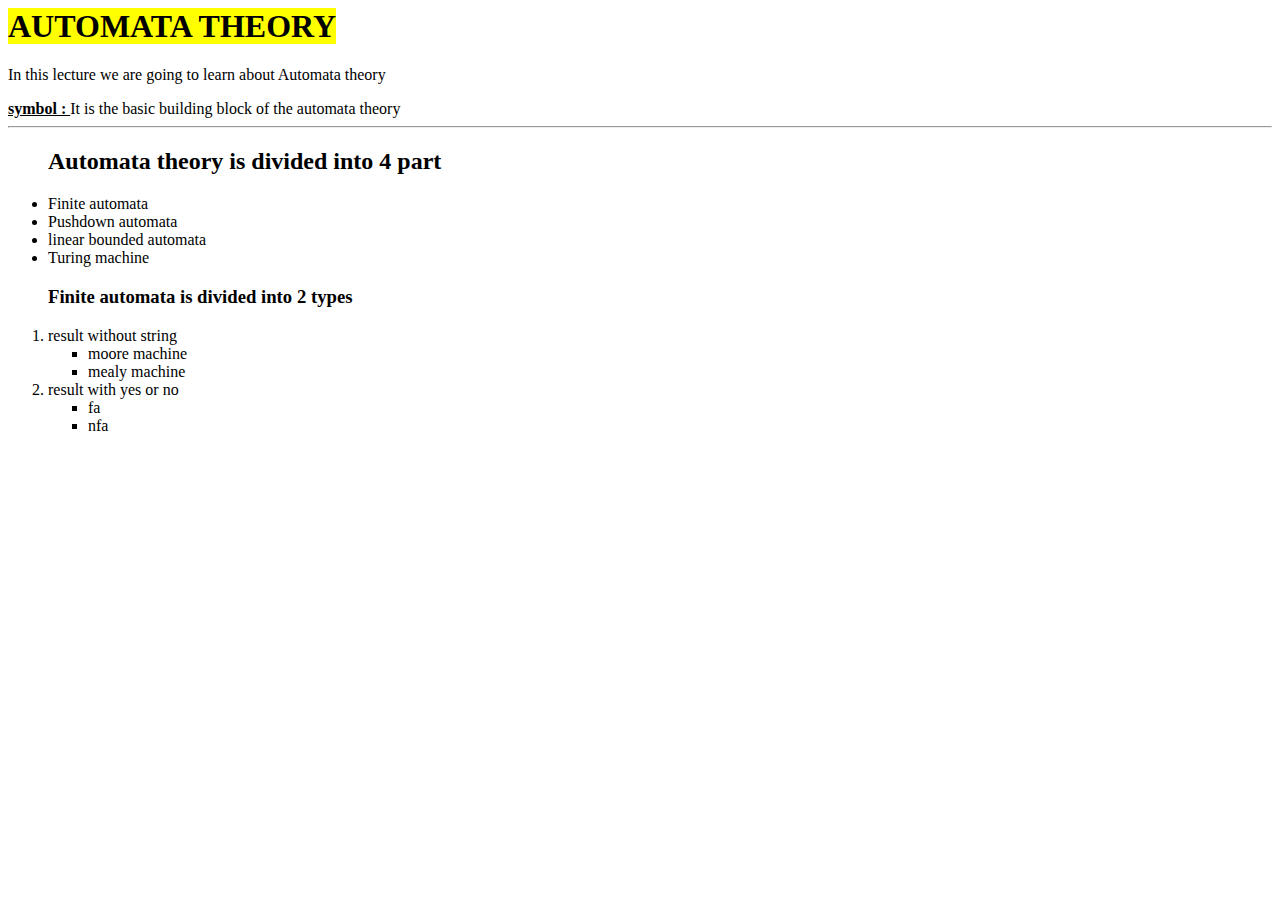
<file: index.html>
<html> 
<head>
  <title> first html program </title>
</head>
<body>
<h1> <mark>AUTOMATA THEORY </mark></h1> 
<p>  In this lecture we are going to learn about Automata theory</p> 
<b> <u>symbol : </u></b>It is the basic building block of the automata theory <hr/>
<ul> <h2>Automata theory is divided into 4 part</h2> 
<li> Finite automata</li>
<li> Pushdown automata </li>
<li> linear bounded automata </li>
<li> Turing machine</li>
</ul>
<ol> <h3>Finite automata is divided into 2 types</h3>
<li> result without string <ul type="square"> <li> moore machine </li> <li> mealy machine </li> </ul> </li>
<li> result with yes or no  <ul type="square"> <li> fa </li> <li> nfa </li> </ul> </li>
</ol>
</file>
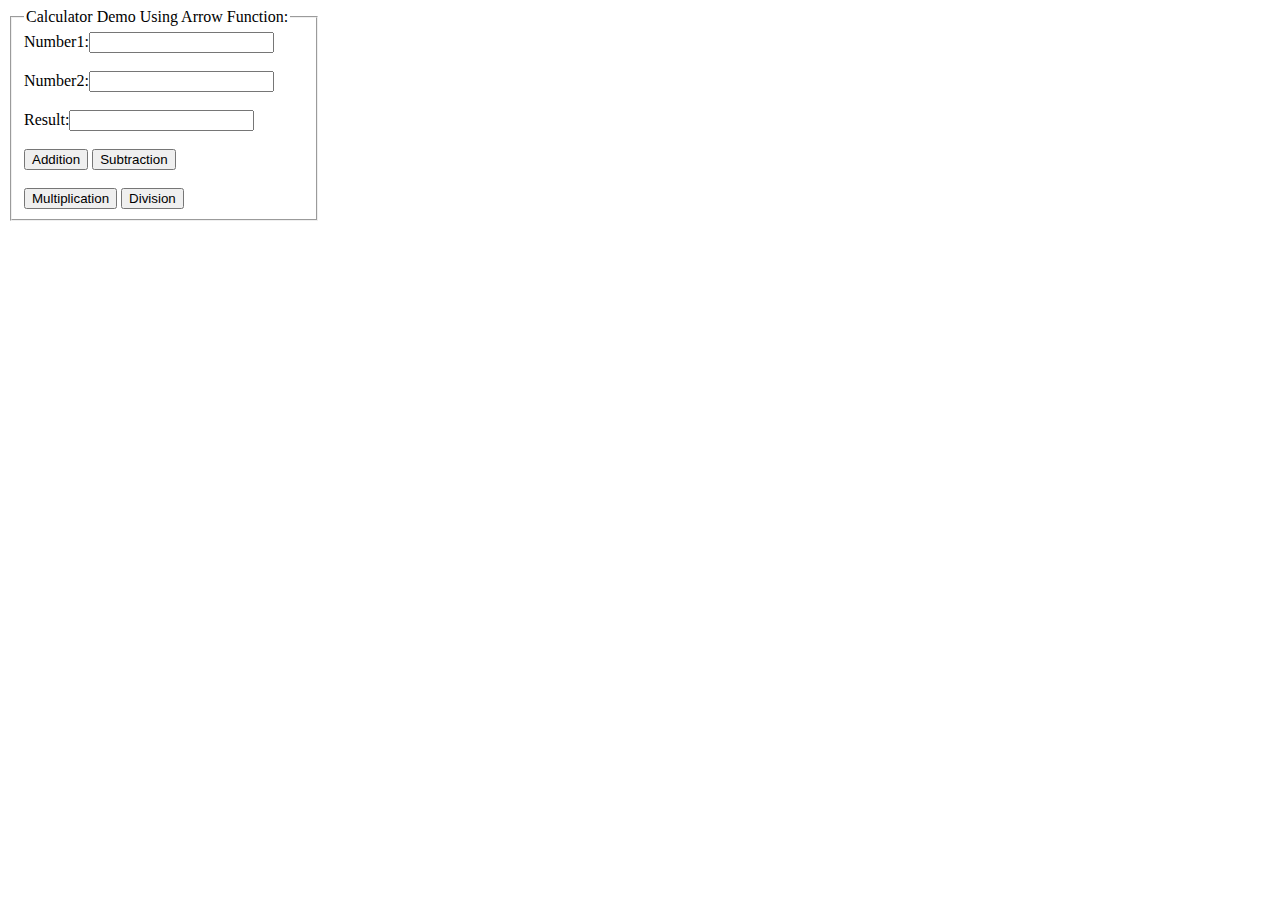
<file: calculator/calculator.html>
<html>  
  <body>
        <fieldset style="width:280px">
          <legend>Calculator Demo Using Arrow Function:</legend>
                        
                Number1:<input type="text" id="txtFirstNumber" /><br><br>
                Number2:<input type="text" id="txtSecondNumber" /><br><br>
                Result:<input type="text" id="textresult"  /><br><br>
                <input type="button" id="btnADD" value="Addition" onclick="Operation('+')" />
                <input type="button" id="btnSUB" value="Subtraction" onclick="Operation('-')"/><br><br>
                <input type="button" id="btnMUL" value="Multiplication" onclick="Operation('*')"/>
                <input type="button" id="btnDIV" value="Division" onclick="Operation('/')"/>                             
        </fieldset>   
        <script>
            function Operation(operand) 
{ 
                                

        var firstValue = parseInt(document.getElementById('txtFirstNumber').value);
        var secondValue = parseInt(document.getElementById('txtSecondNumber').value);                           
        let result = 0;
        switch(operand)
        {

case '+' :      result = ( (x, y) => {  return x + y; } )( firstValue, secondValue );break;
case '-' :      result = ( (x, y) => {  return x - y; } )( firstValue, secondValue );break;
case '*' :      result = ( (x, y) => {  return x * y; } )( firstValue, secondValue );break;
case '/' :      result = ( (x, y) => {  return x / y; } )( firstValue, secondValue );break;
        }
                                
  
   document.getElementById('textresult').value=result
   
}
    
        </script>          
   </body>
</html>
</file>
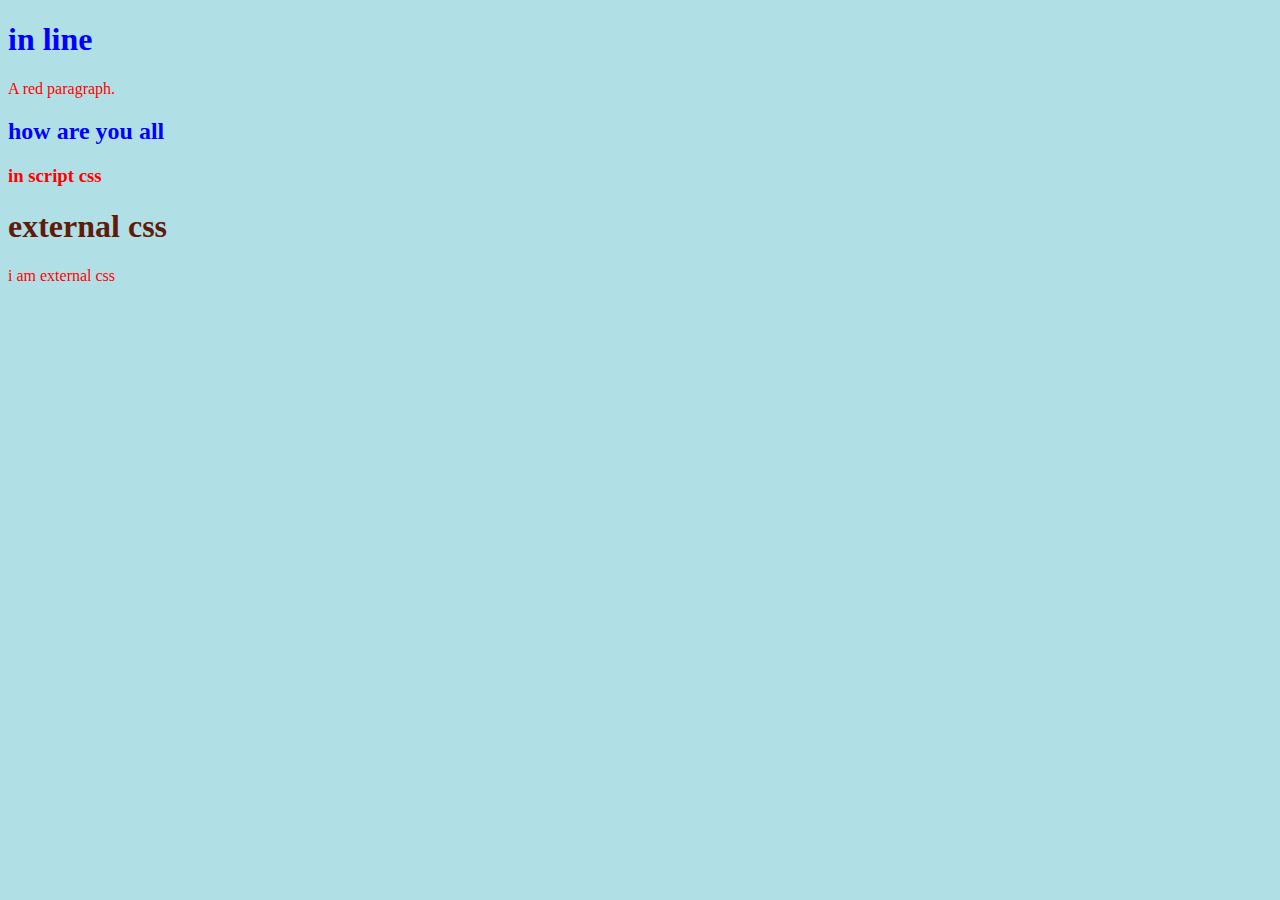
<file: types of css/csstype.html>
<!DOCTYPE html>
<html lang="en">

<head>
    <meta charset="UTF-8">
    <meta http-equiv="X-UA-Compatible" content="IE=edge">
    <meta name="viewport" content="width=device-width, initial-scale=1.0">
    <title>Document</title>
    <link rel="stylesheet" href="/types of css/style.css">
</head>
<style>
    body {
        background-color: powderblue;
    }

    h2 {
        color: blue;
    }

    h3 {
        color: red;
    }
</style>

<body>
    <h1 style="color:blue;">in line</h1>

    <p style="color:red;">A red paragraph.</p>
    <h2> how are you all</h2>
    <h3>in script css</h3>
    <h1 class="external">external css</h1>
    <p class="outer">i am external css</p>



</body>

</html>
</file>
<file: types of css/style.css>
.external{
  color: rgb(95, 28, 11);
}
.outer{
  color: red;
}
</file>
